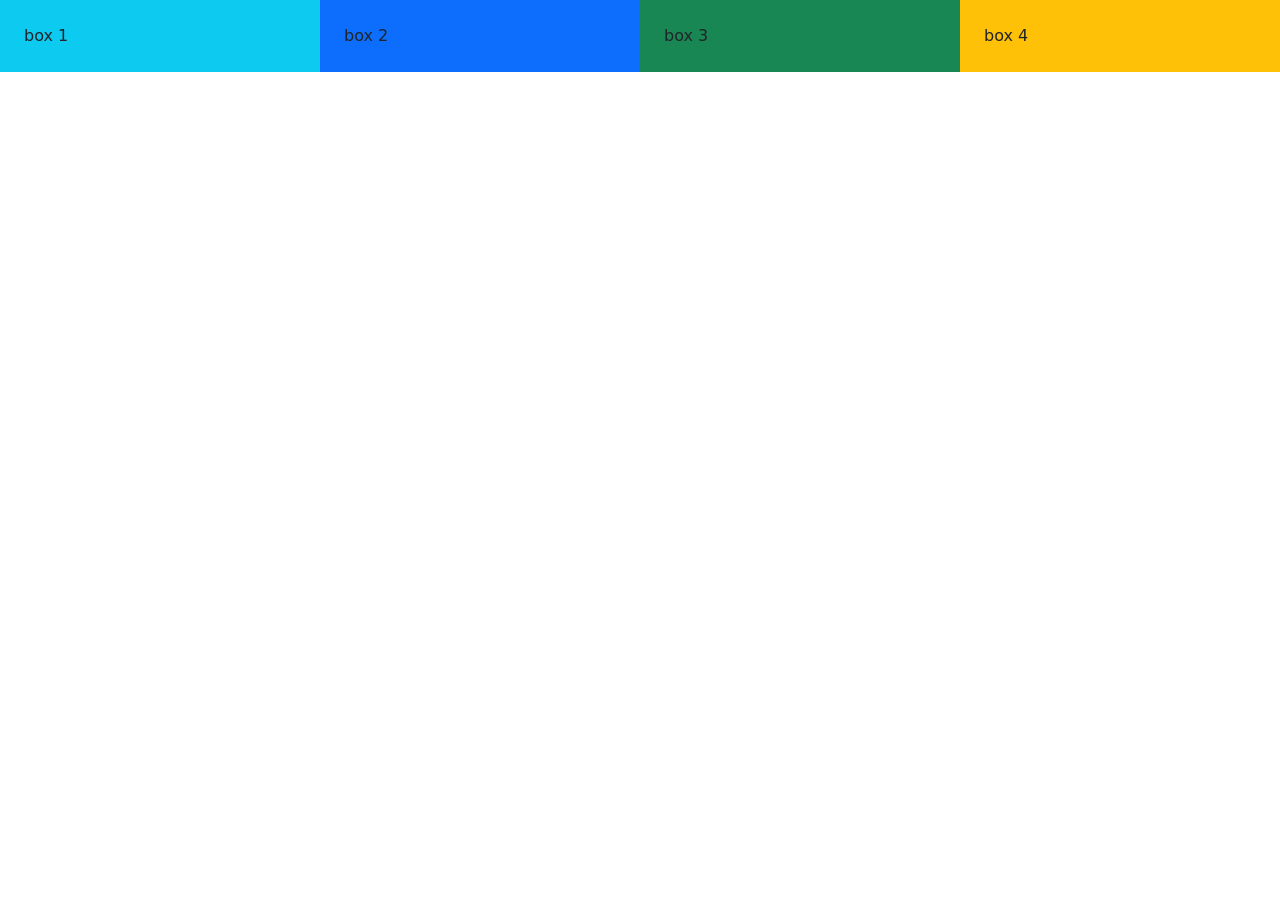
<file: breakpoint.html>
<!DOCTYPE html>
<html lang="en">
<head>
    <meta charset="UTF-8">
    <meta name="viewport" content="width=device-width, initial-scale=1.0">
    <title>Break point </title>
    <link rel="stylesheet" href="css/bootstrap.css">
</head>
<body>
    <div class="container-fluid">
        <div class="row">
            <div class="col-12 col-sm-6 col-md-4 col-lg-3  p-4 bg-info">
                box 1
            </div>
            <div class="col-12 col-sm-6 col-md-4 col-lg-3 p-4 bg-primary">
                box 2
            </div>
            <div class="col-12 col-sm-6 col-md-4 col-lg-3 p-4 bg-success">
                box 3
            </div>
            <div class="col-12 col-sm-6 col-md-4 col-lg-3 p-4 bg-warning">
                box 4
            </div>
        </div>
    </div>
    <script src="js/bootstrap.bundle.js"></script>
</body>
</html>
</file>
